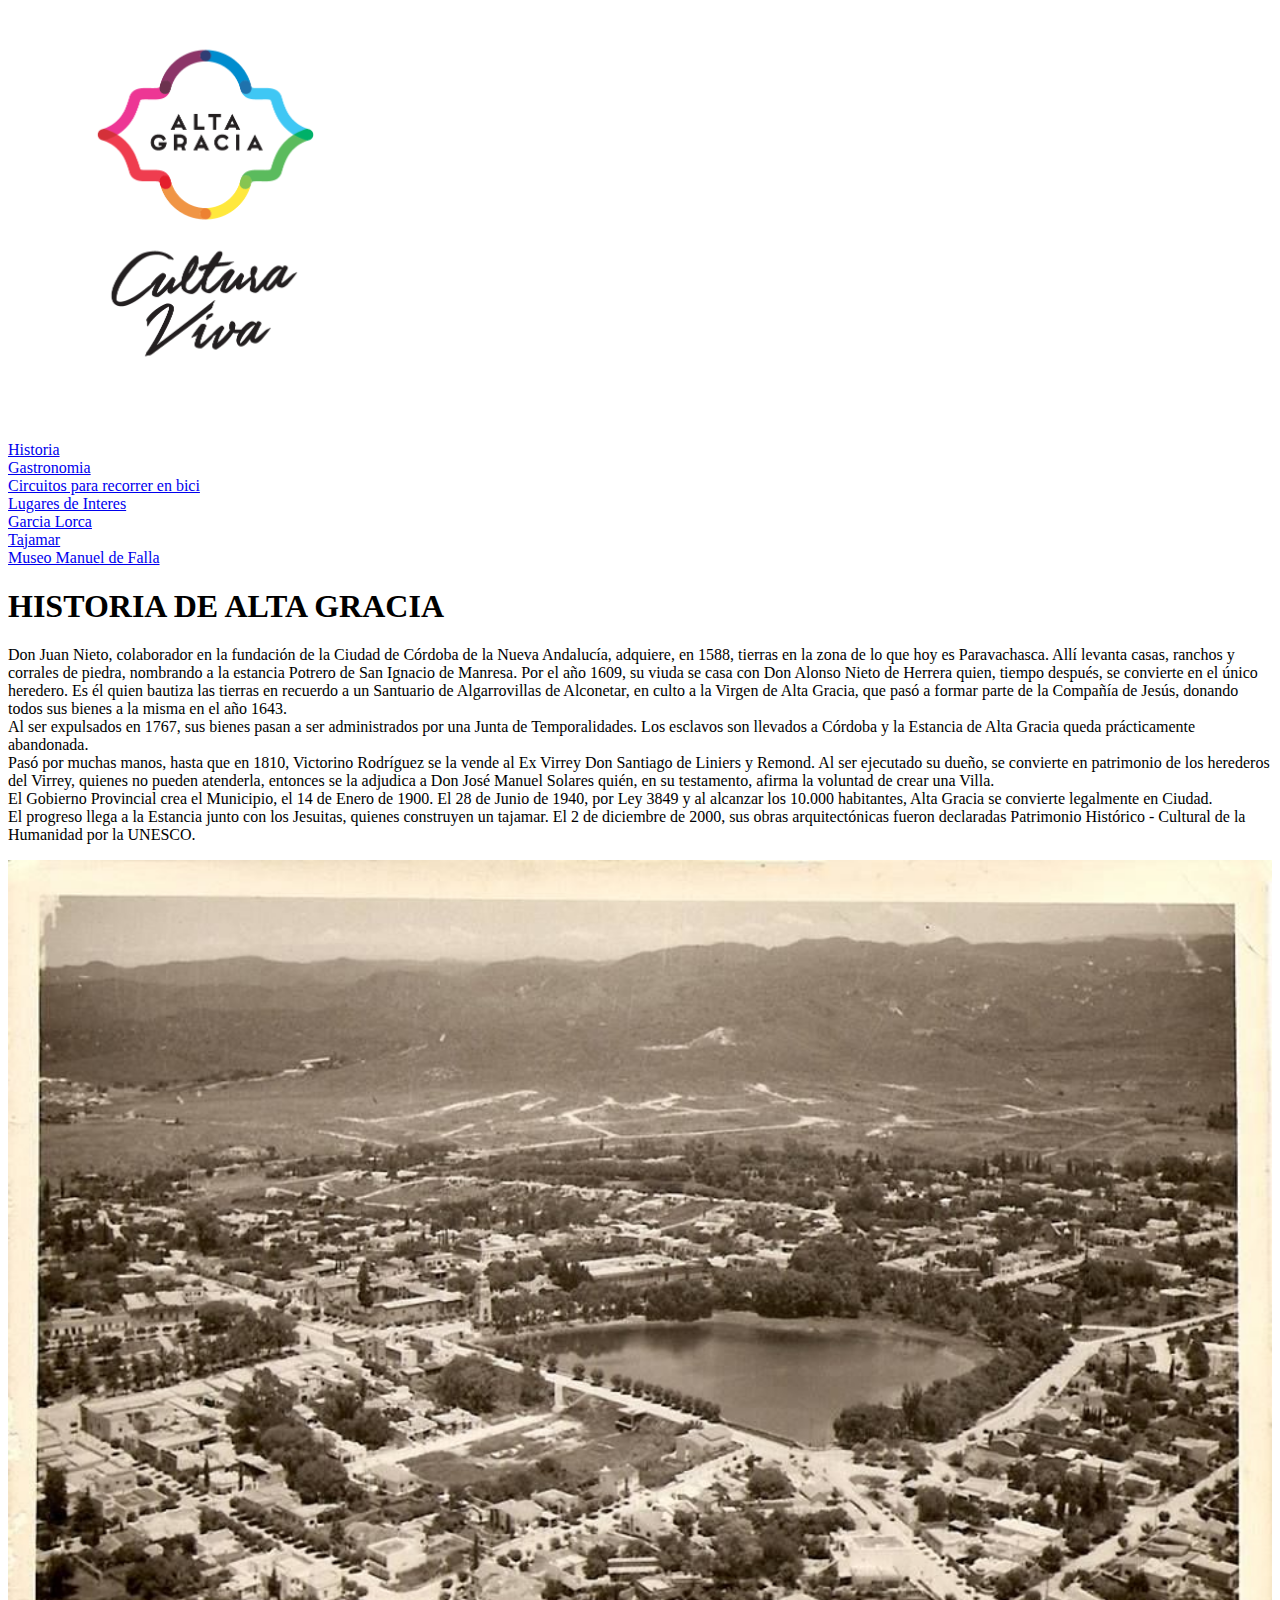
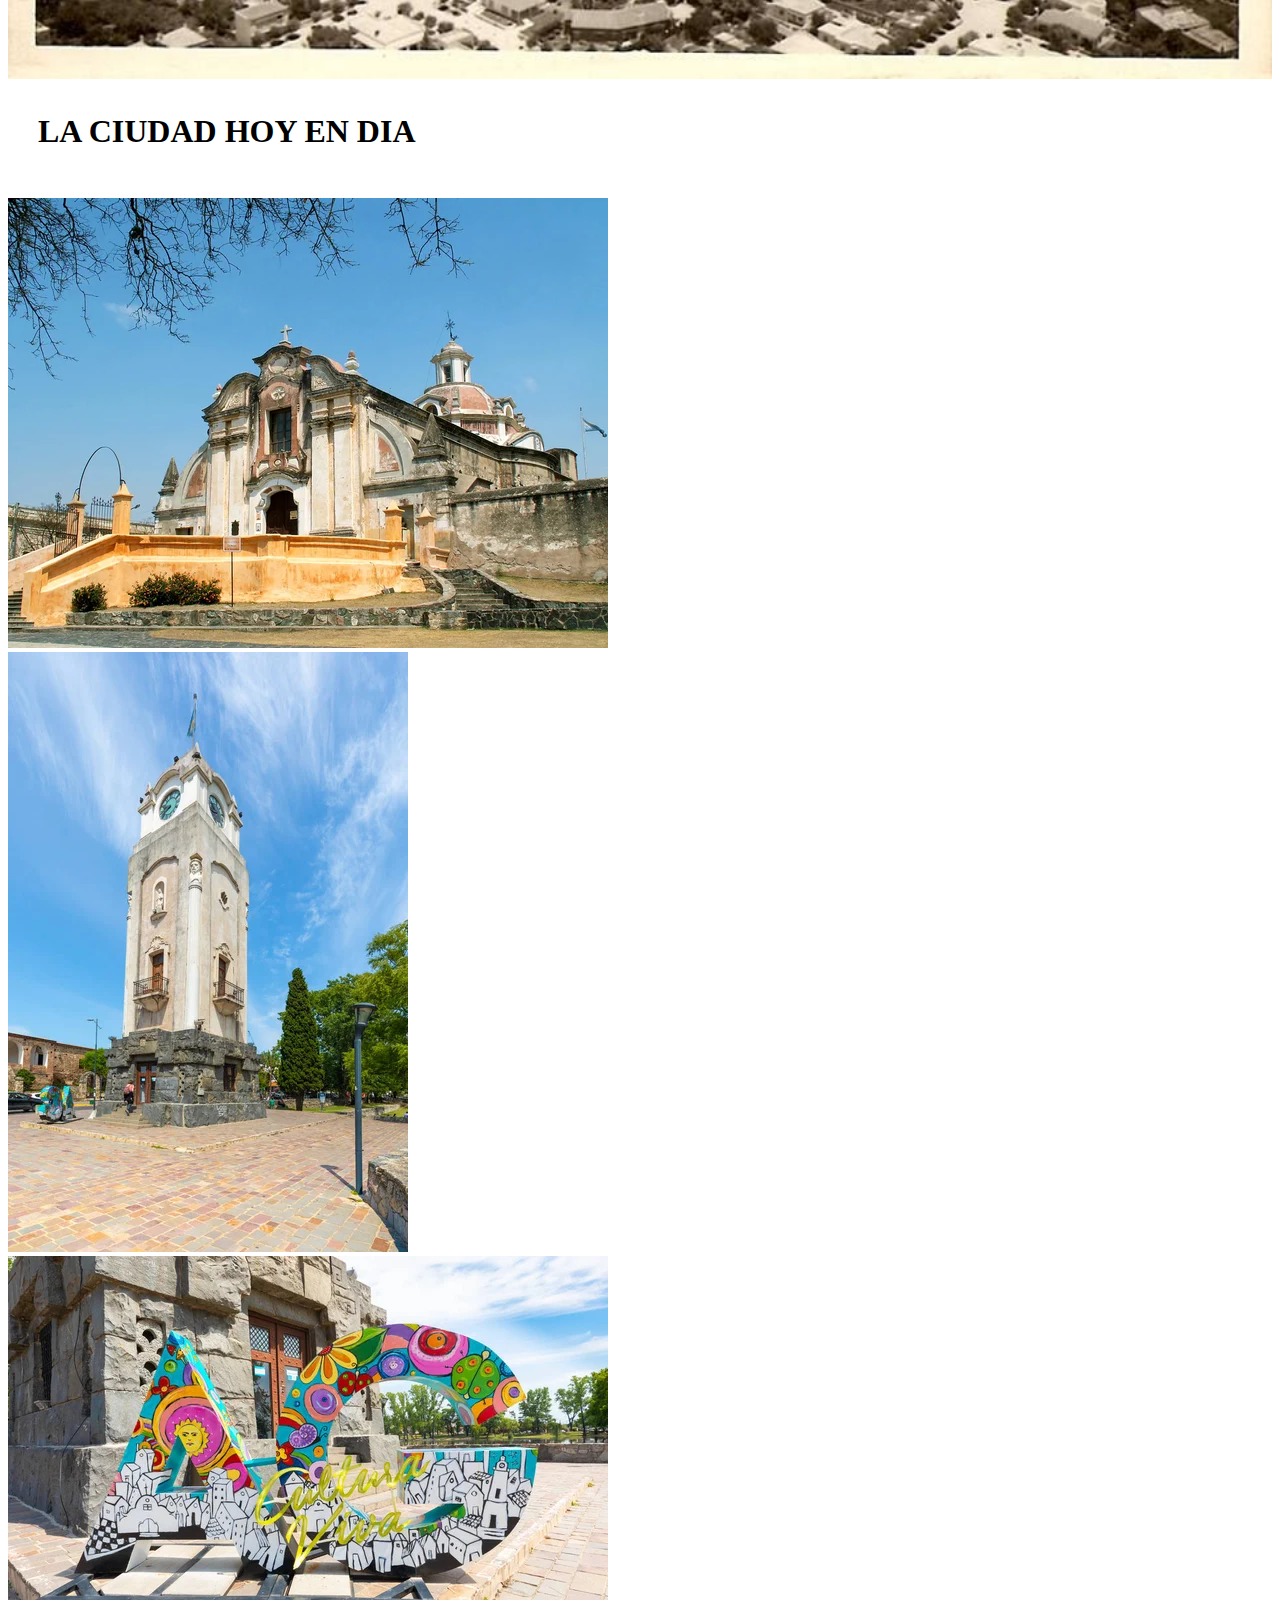
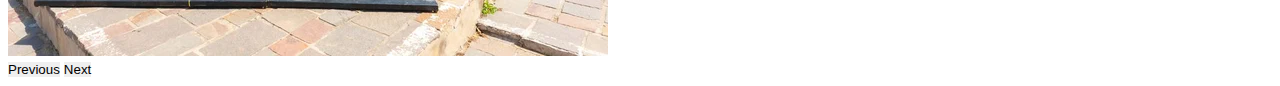
<file: index.html>
<!DOCTYPE html>
<html lang="en">
  <head>
    <meta charset="UTF-8" />
    <meta http-equiv="X-UA-Compatible" content="IE=edge" />
    <meta name="viewport" content="width=device-width, initial-scale=1.0" />
    <link rel="stylesheet" href="style.css" />
    <!-- CSS only -->
    <link
      href="https://cdn.jsdelivr.net/npm/bootstrap@5.2.0/dist/css/bootstrap.min.css"
      rel="stylesheet"
      integrity="sha384-gH2yIJqKdNHPEq0n4Mqa/HGKIhSkIHeL5AyhkYV8i59U5AR6csBvApHHNl/vI1Bx"
      crossorigin="anonymous"
    />
    <title>Document</title>
  </head>

  <body>
    <nav class="navbar navbar-expand-lg bg-light">
      <div class="container-fluid">
        <div class="col-4">
          <a class="navbar-brand" href="#"
            ><img src="Imagenes/Logo-Cultura-Viva-01.png" alt="" width="30% "
          /></a>
        </div>
        <div class="col-8">
          <button
            class="navbar-toggler"
            type="button"
            data-bs-toggle="collapse"
            data-bs-target="#navbarNavDropdown"
            aria-controls="navbarNavDropdown"
            aria-expanded="false"
            aria-label="Toggle navigation"
          >
            <span class="navbar-toggler-icon end"></span>
          </button>
          <div
            class="collapse navbar-collapse justify-content-center"
            id="navbarNavDropdown"
          >
            <ul class="navbar-nav">
              <li class="nav-item">
                <a class="nav-link active" aria-current="page" href="#"
                  >Historia</a
                >
              </li>
              <li class="nav-item">
                <a class="nav-link" href="#">Gastronomia</a>
              </li>
              <li class="nav-item">
                <a class="nav-link" href="#">Circuitos para recorrer en bici</a>
              </li>
              <li class="nav-item dropdown">
                <a
                  class="nav-link dropdown-toggle"
                  href="#"
                  role="button"
                  data-bs-toggle="dropdown"
                  aria-expanded="false"
                >
                  Lugares de Interes
                </a>
                <ul class="dropdown-menu">
                  <li>
                    <a class="dropdown-item" href="GarciaLorca.html"
                      >Garcia Lorca</a
                    >
                  </li>
                  <li><a class="dropdown-item" href="#">Tajamar</a></li>
                  <li>
                    <a class="dropdown-item" href="#">Museo Manuel de Falla</a>
                  </li>
                </ul>
              </li>
            </ul>
          </div>
        </div>
      </div>
    </nav>
    <section class="container-fluid">
      <div class="row justify-content space-around texto">
        <div class="col-xl-8 col-sm-12">
          <h1>HISTORIA DE ALTA GRACIA</h1>
          <p class="fs-6">
            Don Juan Nieto, colaborador en la fundación de la Ciudad de Córdoba
            de la Nueva Andalucía, adquiere, en 1588, tierras en la zona de lo
            que hoy es Paravachasca. Allí levanta casas, ranchos y corrales de
            piedra, nombrando a la estancia Potrero de San Ignacio de Manresa.
            Por el año 1609, su viuda se casa con Don Alonso Nieto de Herrera
            quien, tiempo después, se convierte en el único heredero. Es él
            quien bautiza las tierras en recuerdo a un Santuario de
            Algarrovillas de Alconetar, en culto a la Virgen de Alta Gracia, que
            pasó a formar parte de la Compañía de Jesús, donando todos sus
            bienes a la misma en el año 1643.
            <br />
            Al ser expulsados en 1767, sus bienes pasan a ser administrados por
            una Junta de Temporalidades. Los esclavos son llevados a Córdoba y
            la Estancia de Alta Gracia queda prácticamente abandonada. <br />
            Pasó por muchas manos, hasta que en 1810, Victorino Rodríguez se la
            vende al Ex Virrey Don Santiago de Liniers y Remond. Al ser
            ejecutado su dueño, se convierte en patrimonio de los herederos del
            Virrey, quienes no pueden atenderla, entonces se la adjudica a Don
            José Manuel Solares quién, en su testamento, afirma la voluntad de
            crear una Villa. <br />
            El Gobierno Provincial crea el Municipio, el 14 de Enero de 1900. El
            28 de Junio de 1940, por Ley 3849 y al alcanzar los 10.000
            habitantes, Alta Gracia se convierte legalmente en Ciudad. <br />
            El progreso llega a la Estancia junto con los Jesuitas, quienes
            construyen un tajamar. El 2 de diciembre de 2000, sus obras
            arquitectónicas fueron declaradas Patrimonio Histórico - Cultural de
            la Humanidad por la UNESCO.
          </p>
        </div>
        <div class="col-xl-4 col-sm-12">
          <img
            src="Imagenes/altagraciaantigua.jpg"
            alt=""
            width="100%"
            height="100%"
          />
        </div>
      </div>
    </section>
    <section class="col-xl-12">
      <h1 class="texto-carousel">LA CIUDAD HOY EN DIA</h1>
      <div
        id="carouselExampleCaptions"
        class="carousel slide"
        data-bs-ride="false"
      >
        <div class="carousel-indicators">
          <button
            type="button"
            data-bs-target="#carouselExampleCaptions"
            data-bs-slide-to="0"
            class="active"
            aria-current="true"
            aria-label="Slide 1"
          ></button>
          <button
            type="button"
            data-bs-target="#carouselExampleCaptions"
            data-bs-slide-to="1"
            aria-label="Slide 2"
          ></button>
          <button
            type="button"
            data-bs-target="#carouselExampleCaptions"
            data-bs-slide-to="2"
            aria-label="Slide 3"
          ></button>
        </div>
        <div class="carousel-inner">
          <div class="carousel-item active">
            <img src="Imagenes/iglesia.jpg" class="d-block w-100" alt="..." />
            <div class="carousel-caption d-none d-md-block"></div>
          </div>
          <div class="carousel-item">
            <img
              src="Imagenes/relojpublico.jpg"
              class="d-block w-100"
              alt="..."
            />
            <div class="carousel-caption d-none d-md-block"></div>
          </div>
          <div class="carousel-item">
            <img
              src="Imagenes/cultura viva.jpg"
              class="d-block w-100"
              alt="..."
            />
            <div class="carousel-caption d-none d-md-block"></div>
          </div>
        </div>
        <button
          class="carousel-control-prev"
          type="button"
          data-bs-target="#carouselExampleCaptions"
          data-bs-slide="prev"
        >
          <span class="carousel-control-prev-icon" aria-hidden="true"></span>
          <span class="visually-hidden">Previous</span>
        </button>
        <button
          class="carousel-control-next"
          type="button"
          data-bs-target="#carouselExampleCaptions"
          data-bs-slide="next"
        >
          <span class="carousel-control-next-icon" aria-hidden="true"></span>
          <span class="visually-hidden">Next</span>
        </button>
      </div>
    </section>
    <!-- JavaScript Bundle with Popper -->
    <script
      src="https://cdn.jsdelivr.net/npm/bootstrap@5.2.0/dist/js/bootstrap.bundle.min.js"
      integrity="sha384-A3rJD856KowSb7dwlZdYEkO39Gagi7vIsF0jrRAoQmDKKtQBHUuLZ9AsSv4jD4Xa"
      crossorigin="anonymous"
    ></script>
  </body>
</html>
</file>
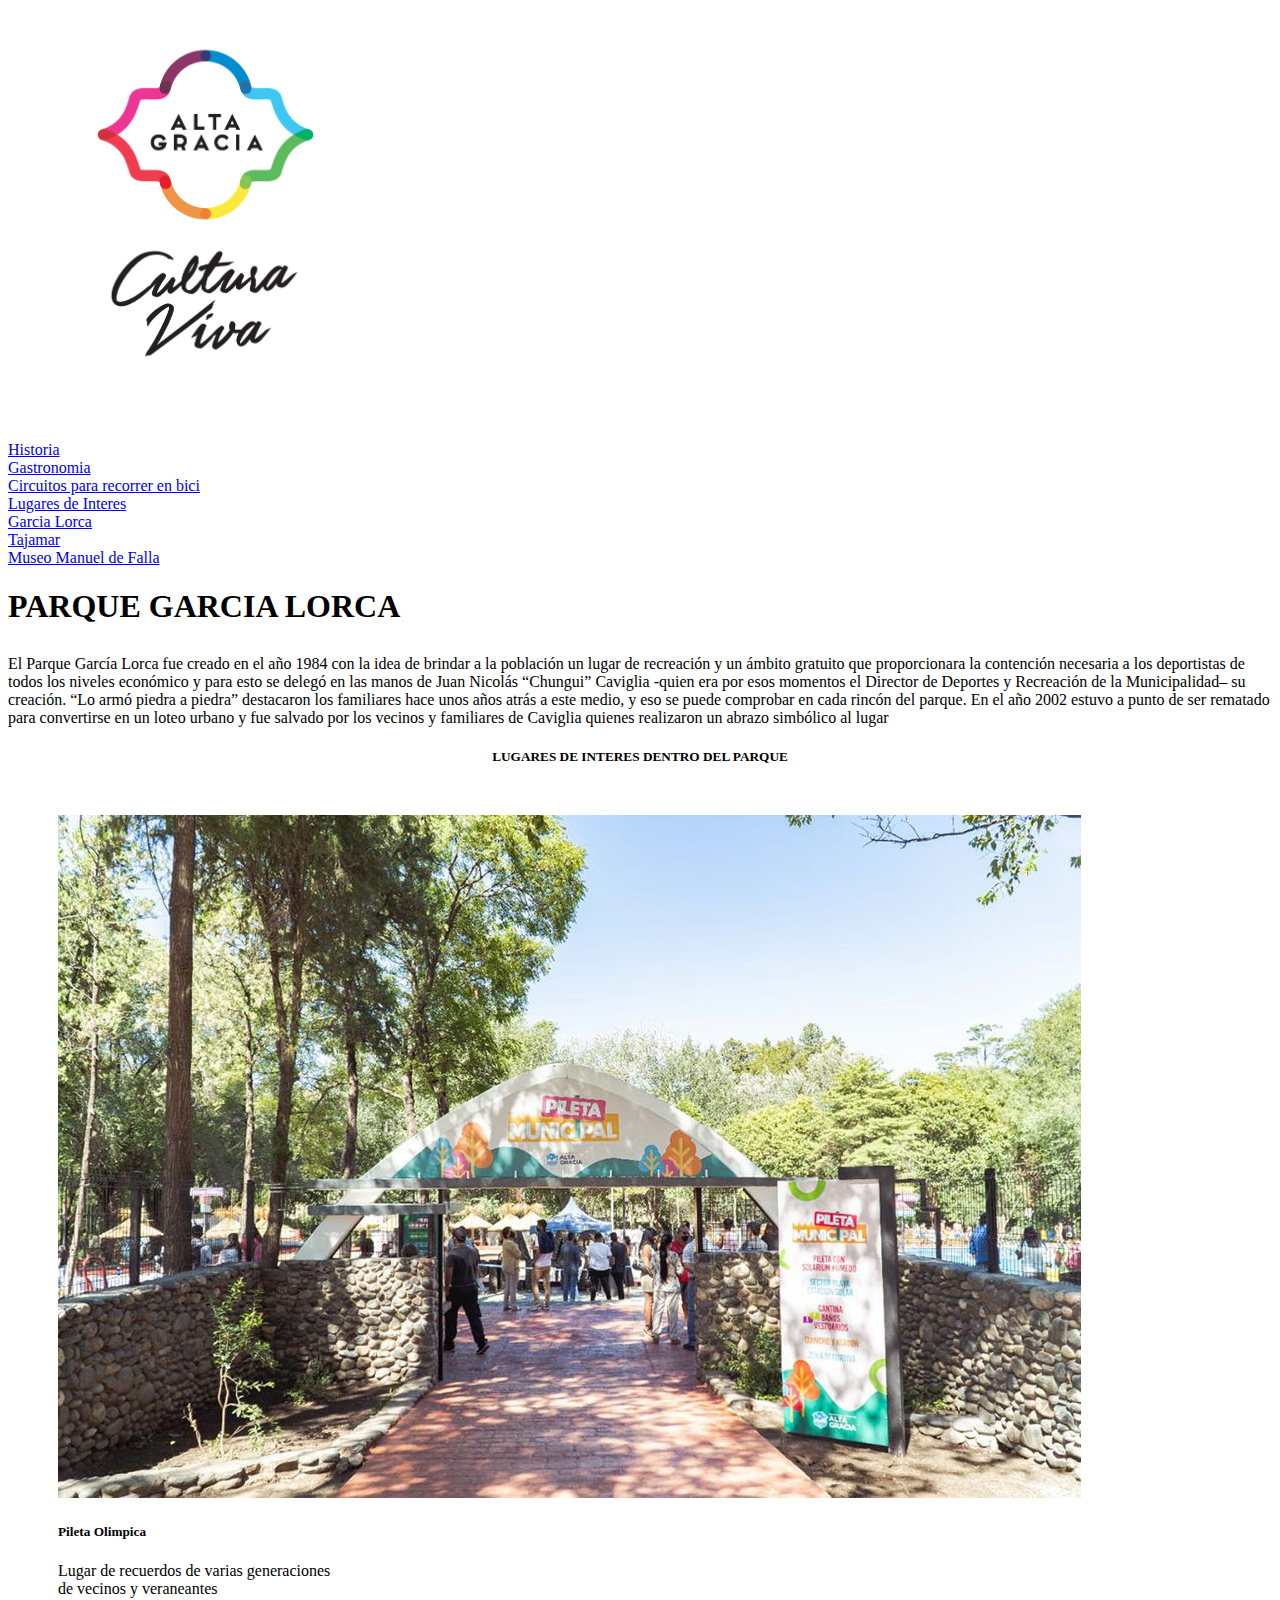
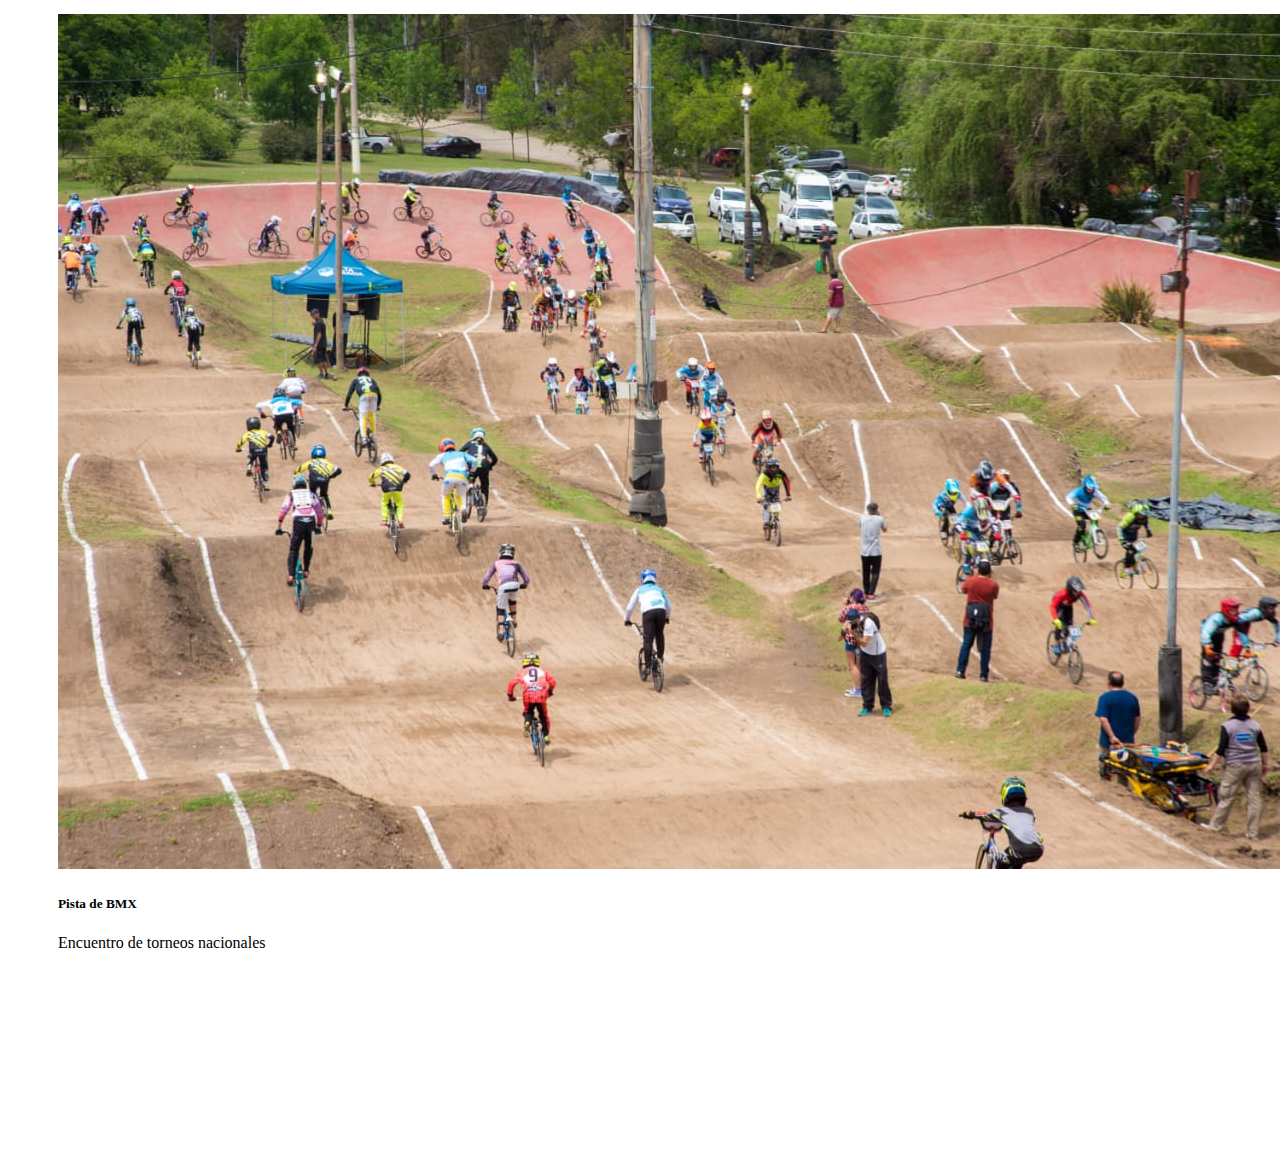
<file: GarciaLorca.html>
<!DOCTYPE html>
<html lang="en">
  <head>
    <meta charset="UTF-8" />
    <meta http-equiv="X-UA-Compatible" content="IE=edge" />
    <meta name="viewport" content="width=device-width, initial-scale=1.0" />
    <link rel="stylesheet" href="style.css" />
    <link
      href="https://cdn.jsdelivr.net/npm/bootstrap@5.2.0/dist/css/bootstrap.min.css"
      rel="stylesheet"
      integrity="sha384-gH2yIJqKdNHPEq0n4Mqa/HGKIhSkIHeL5AyhkYV8i59U5AR6csBvApHHNl/vI1Bx"
      crossorigin="anonymous"
    />
    <title>Document</title>
  </head>
  <body>
    <nav class="navbar navbar-expand-lg bg-light">
      <div class="container-fluid">
        <div class="col-4">
          <a class="navbar-brand" href="index.html"
            ><img src="Imagenes/Logo-Cultura-Viva-01.png" alt="" width="30% "
          /></a>
        </div>
        <div class="col-8">
          <button
            class="navbar-toggler"
            type="button"
            data-bs-toggle="collapse"
            data-bs-target="#navbarNavDropdown"
            aria-controls="navbarNavDropdown"
            aria-expanded="false"
            aria-label="Toggle navigation"
          >
            <span class="navbar-toggler-icon end"></span>
          </button>
          <div
            class="collapse navbar-collapse justify-content-center"
            id="navbarNavDropdown"
          >
            <ul class="navbar-nav">
              <li class="nav-item">
                <a class="nav-link active" aria-current="page" href="#"
                  >Historia</a
                >
              </li>
              <li class="nav-item">
                <a class="nav-link" href="#">Gastronomia</a>
              </li>
              <li class="nav-item">
                <a class="nav-link" href="#">Circuitos para recorrer en bici</a>
              </li>
              <li class="nav-item dropdown">
                <a
                  class="nav-link dropdown-toggle"
                  href="#"
                  role="button"
                  data-bs-toggle="dropdown"
                  aria-expanded="false"
                >
                  Lugares de Interes
                </a>
                <ul class="dropdown-menu">
                  <li>
                    <a class="dropdown-item" href="GarciaLorca.html"
                      >Garcia Lorca</a
                    >
                  </li>
                  <li><a class="dropdown-item" href="#">Tajamar</a></li>
                  <li>
                    <a class="dropdown-item" href="#">Museo Manuel de Falla</a>
                  </li>
                </ul>
              </li>
            </ul>
          </div>
        </div>
      </div>
    </nav>
    <div class="container-fluid">
      <div class="row justify-content space-around">
        <h1>PARQUE GARCIA LORCA</h1>
        <section class="parrafo">
          <p>
            El Parque García Lorca fue creado en el año 1984 con la idea de
            brindar a la población un lugar de recreación y un ámbito gratuito
            que proporcionara la contención necesaria a los deportistas de todos
            los niveles económico y para esto se delegó en las manos de Juan
            Nicolás “Chungui” Caviglia -quien era por esos momentos el Director
            de Deportes y Recreación de la Municipalidad– su creación. “Lo armó
            piedra a piedra” destacaron los familiares hace unos años atrás a
            este medio, y eso se puede comprobar en cada rincón del parque. En
            el año 2002 estuvo a punto de ser rematado para convertirse en un
            loteo urbano y fue salvado por los vecinos y familiares de Caviglia
            quienes realizaron un abrazo simbólico al lugar
          </p>
          <h5 class="parque">LUGARES DE INTERES DENTRO DEL PARQUE</h5>
        </section>
        <section class="row parquegarcia">
          <div class="card" style="width: 18rem">
            <img
              src="Imagenes/pileta olimpica.jpg"
              class="card-img-top"
              alt="..."
            />
            <div class="card-body">
              <h5 class="card-title">Pileta Olimpica</h5>
              <p class="card-text">
                Lugar de recuerdos de varias generaciones de vecinos y
                veraneantes
              </p>
            </div>
          </div>
          <div class="card col-2" style="width: 18rem">
            <img src="Imagenes/bmx.jpeg" class="card-img-top" alt="..." />
            <div class="card-body">
              <h5 class="card-title">Pista de BMX</h5>
              <p class="card-text">Encuentro de torneos nacionales</p>
            </div>
          </div>
        </section>
        <section>
          <iframe
            src="https://www.google.com/maps/embed?pb=!1m18!1m12!1m3!1d13586.03003586013!2d-64.4586105302246!3d-31.647332199999983!2m3!1f0!2f0!3f0!3m2!1i1024!2i768!4f13.1!3m3!1m2!1s0x942d5120f13ca001%3A0xb4a76ca15bca3b2b!2sParque%20Municipal%20Garcia%20Lorca!5e0!3m2!1ses!2sar!4v1659391194311!5m2!1ses!2sar"
            width="100%"
            height="300%"
            style="border: 0"
            allowfullscreen=""
            loading="lazy"
            referrerpolicy="no-referrer-when-downgrade"
          ></iframe>
        </section>
      </div>
    </div>
    <script
      src="https://cdn.jsdelivr.net/npm/bootstrap@5.2.0/dist/js/bootstrap.bundle.min.js"
      integrity="sha384-A3rJD856KowSb7dwlZdYEkO39Gagi7vIsF0jrRAoQmDKKtQBHUuLZ9AsSv4jD4Xa"
      crossorigin="anonymous"
    ></script>
  </body>
</html>
</file>
<file: style.css>
* {
  padding: 0;
  border: 0;
  box-sizing: border-box;
}
.texto {
  margin: 10px, 5px;
}

.texto-carousel {
  margin: 30px;
}
.parque {
  text-align: center;
}

.parquegarcia {
  justify-content: space-around;
  margin: 50px;
}
.parrafo {
  margin-top: 30px;
}
</file>
